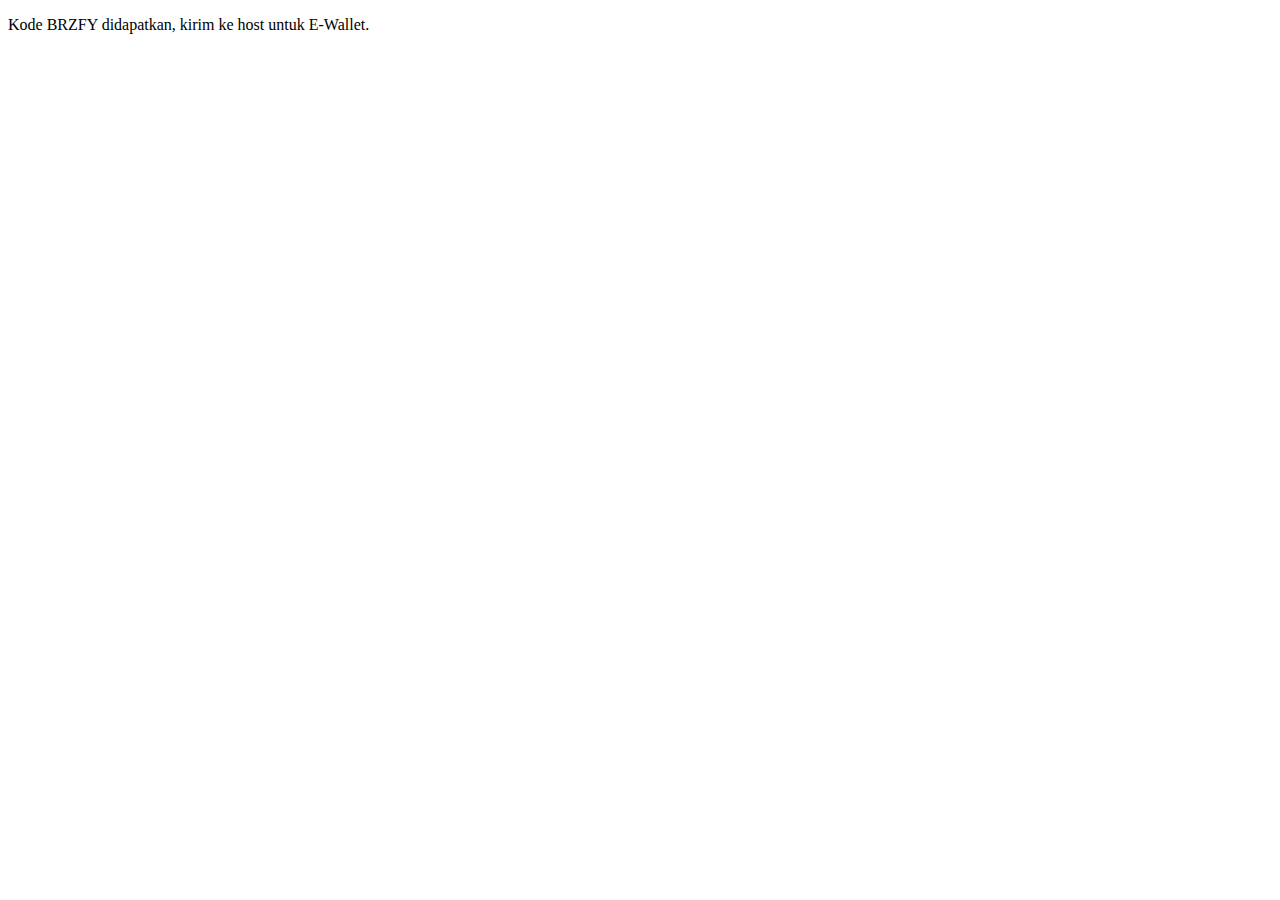
<file: bonus/index.html>
<!DOCTYPE html>
<html lang="en">
<head>
   <meta charset="UTF-8">
   <meta name="viewport" content="width=device-width, initial-scale=1.0">
   <title>Document</title>
</head>
<body>
   <p>Kode BRZFY didapatkan, kirim ke host untuk E-Wallet.</p>
</body>
</html>
</file>
